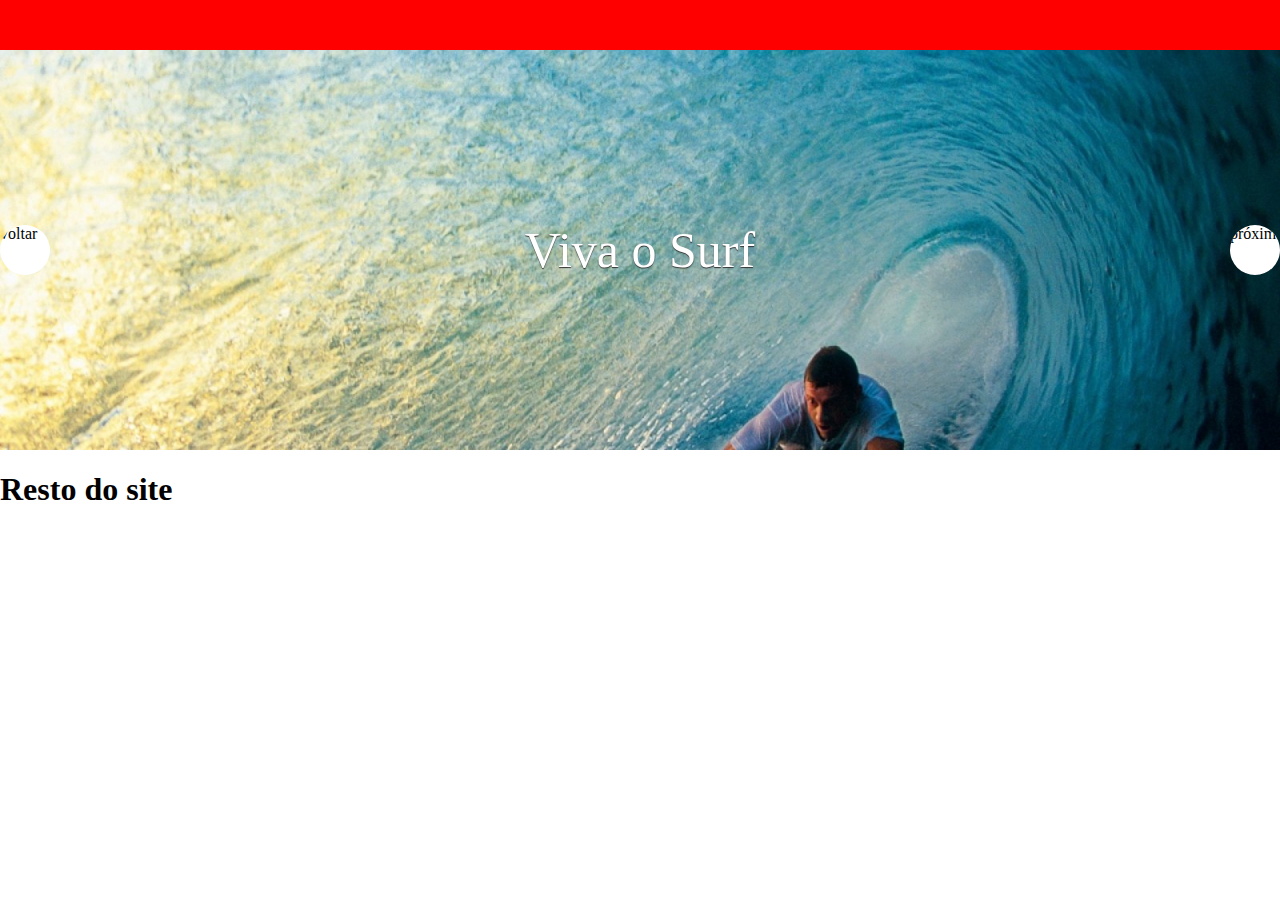
<file: projeto-slideshow/index.html>
<!DOCTYPE html>
<html lang="en">
<head>
    <meta charset="UTF-8">
    <meta name="viewport" content="width=device-width, initial-scale=1.0">
    <title>Slideshow</title>
    <link rel="stylesheet" href="css/style.css" />
</head>
<body>
    <header>
        <div class="header"></div>
        <div class="slider">
            <div class="slider--controls">
                <div class="slider--control" onclick="goPrev()">voltar</div>
                <div class="slider--control" onclick="goNext()">próxima</div>
            </div>
            <div class="slider--width">
                <div class="slider--item" style="background-image: url('images/1.jpg');">
                    Viva o Surf
                </div>
                <div class="slider--item" style="background-image: url('images/2.jpg');">
                    Aproveite a Prancha
                </div>
                <div class="slider--item" style="background-image: url('images/3.jpg');">
                    Pegue Onda
                </div>
            </div>
        </div>
    </header>
    <section>
        <h1>Resto do site</h1>
    </section>

    <script src="js/script.js"></script>
</body>
</html>
</file>
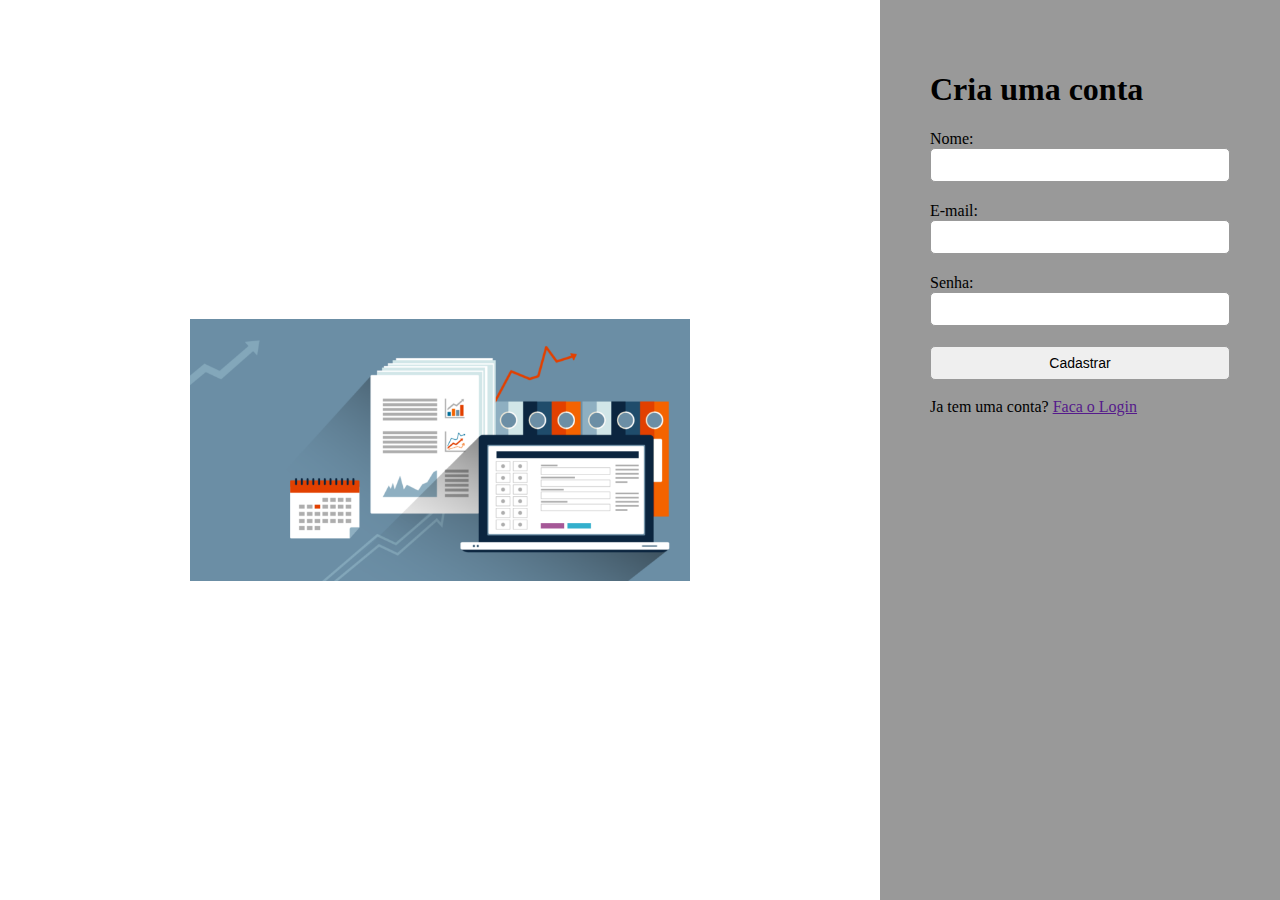
<file: projeto-validador-formulario/index.html>
<!DOCTYPE html>
<html lang="en">
<head>
    <meta charset="UTF-8">
    <meta name="viewport" content="width=device-width, initial-scale=1.0">
    <title>Validador de Formulario</title>

    <link rel="stylesheet" href="css/style.css"/>
</head>
<body>
    <div class="screen">
        <div class="leftside">
            <img src="images/formulários-online-766x401.png">
        </div>
        <div class="rightside">
            <h1>Cria uma conta</h1>

            <form method="POST" action="cadastro.php" class="js-validator">
                <label>
                    Nome:</br>
                    <input type="text" name="nome" data-rules="required|min=4">
                </label>
                <label>
                    E-mail:</br>
                    <input type="text" name="email" data-rules="required|email">
                </label>
                <label>
                    Senha:</br>
                    <input type="password" name="senha" data-rules="required">
                </label>
               
                <input type="submit" value="Cadastrar">
            </form>

            </br>

            <div>
                Ja tem uma conta? <a href="">Faca o Login</a>
            </div>
        </div>
    </div>
    
 <script src="js/script.js"></script>   
</body>
</html>
</file>
<file: projeto-slideshow/css/style.css>
* {
    box-sizing: border-box;
}
body {
    margin: 0;
}
header {
    margin: 0;
    display: flex;
    flex-direction: column;
}
.header {
    height: 50px;
    background-color: #FF0000;
}
.slider {
    width: 100vw;
    height: 400px;
    overflow: hidden;
}
.slider--width {
    height: 100%;
    display: flex;
    transition: all ease 0.3s;
}
.slider--item {
    width: 100vw;
    height: inherit;
    background-position: center;
    background-size: cover;
    display: flex;
    justify-content: center;
    align-items: center;
    color: #FFF;
    text-shadow: 0px 1px 1px #333;
    font-size: 50px;
}
.slider--controls {
    position: absolute;
    z-index: 99;
    display: flex;
    justify-content: space-between;
    align-items: center;
}
.slider--control {
    width: 50px;
    height: 50px;
    background-color: #FFF;
    border-radius: 50%;
    overflow: hidden;
    cursor: pointer;
}
</file>
<file: projeto-validador-formulario/css/style.css>
*{
    box-sizing: border-box;
}
body{
    margin: 0;
}

.screen{
    display: flex;
    height: 100vh;
}
.leftside{
    flex: 1;
    display: flex;
    justify-content: center;
    align-items: center;
}
.leftside img{
    max-width: 500px;
    height: auto;
}    
.rightside{
    width: 400px;
    background-color: #999;
    padding: 50px;
}
.rightside label {
    display: block;
    margin-bottom: 20px;
}
.rightside input {
    width: 100%;
    border: 1px solid #999;
    border-radius: 5px;
    padding: 8px;
    font-size: 14px;
    outline: 0;
}
.error{
    font-size: 11px;
    background-color: #FF0000;
    color: #FFFFFF;
    padding: 4px;
    border-radius: 5px;
}
</file>
